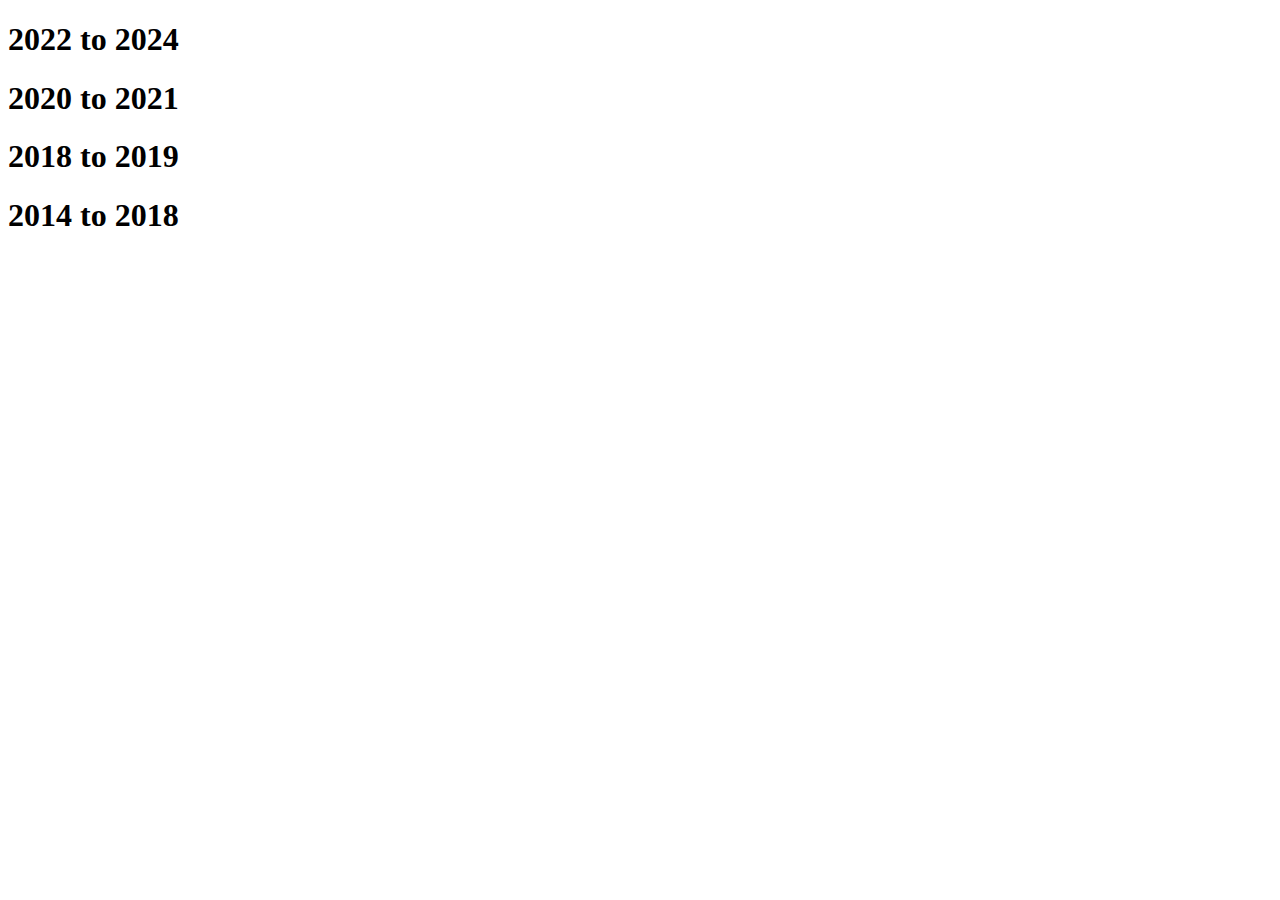
<file: Site for portfolio/timeline.html>
<!DOCTYPE html>
<html lang="en">
<head>
    <meta charset="UTF-8">
    <meta name="viewport" content="width=device-width, initial-scale=1.0">
    <title>Document</title>
</head>
<body>
    <div class="timeline">
        <div class="card">
            <div class="card-body">
                <h1 class="card-title"> 2022 to 2024</h1>
                <p> </p>
            </div>
        </div>

            <div class="card-body">
                <h1 class="card-title"> 2020 to 2021</h1>
                <p> </p>
            </div>
        </div>

            <div class="card-body">
                <h1 class="card-title"> 2018 to 2019</h1>
                <p> </p>
            </div>
        </div>

            <div class="card-body">
                <h1 class="card-title"> 2014 to 2018</h1>
                <p> </p>
            </div>
        </div>
    </div>
</body>
</html>
</file>
